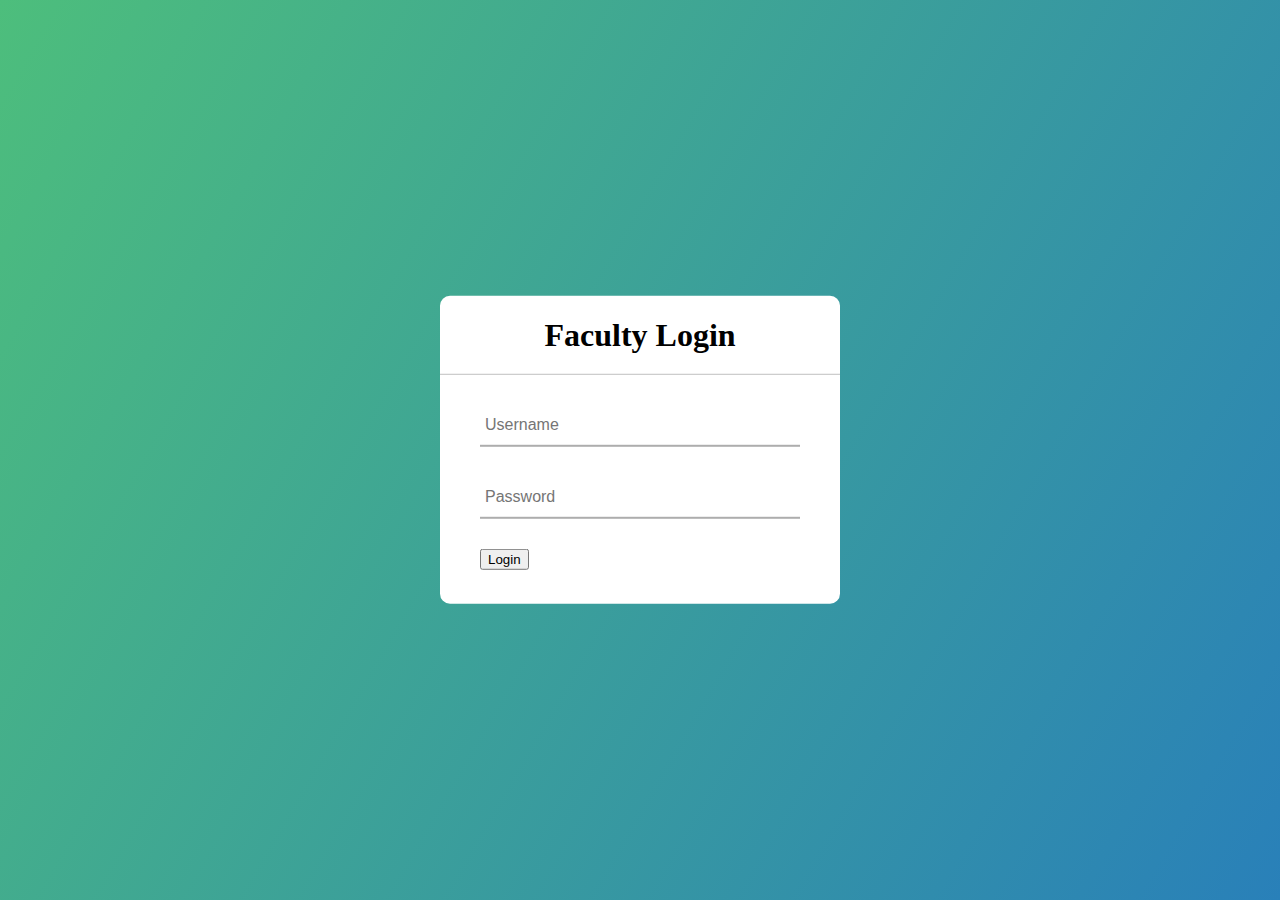
<file: faculty_login.html>
<head>
    <link rel="stylesheet" href="style.css">
</head>
<body >
    <div class="centre" >
     <h1>Faculty Login</h1>
     <form name="myform" onsubmit="return false">

     <div class="txt_field">
         <input type="text" name="uname"  id="user" ng-model="username"  ng-required="true" placeholder="Username" required> 
        
     </div>
     <div class="txt_field" >
        <input type="password" name="password" id="pass" ng-model="password" ng-required="true" placeholder="Password" required>

    </div>
    <div class="text-center">
    <!-- <button type="button" class="btn btn-outline-info"ng-click="facultyLogin()">Login</button> -->
    
      <button class="btn btn-outline-info" type="button" ng-click="facultyLogin()">Login
        <span class="spinner-grow spinner-grow-sm" role="status" aria-hidden="true" ng-show="isLoading==true"></span>
      </button>   
</div>
    </form>
  
   <br>
    </div>

    
</body>
</file>
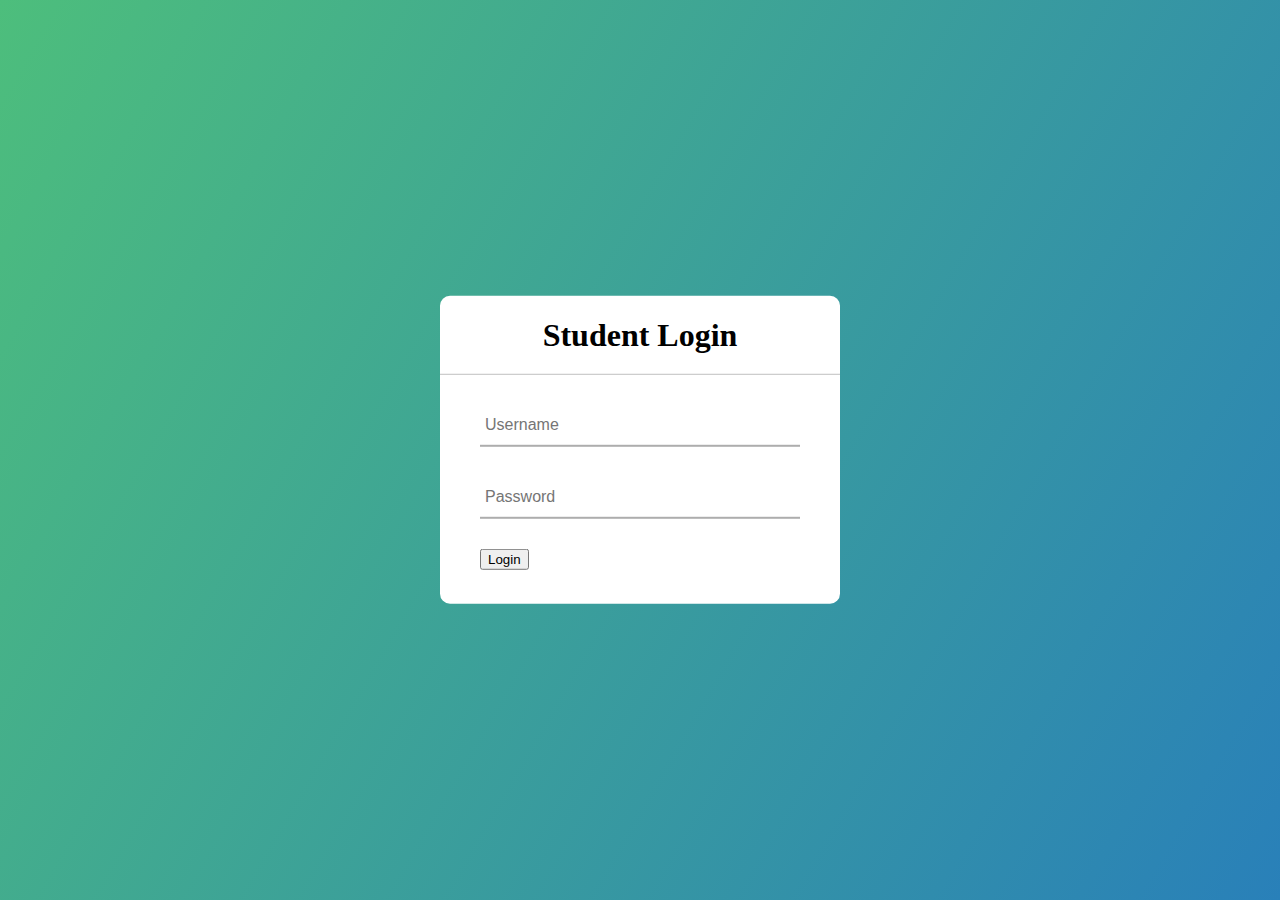
<file: student_login.html>
<head>
    <link rel="stylesheet" href="style.css">
</head>
<body >
    <div class="centre">
     <h1>Student Login</h1>
     <form name="myform" onsubmit="return false">

     <div class="txt_field">
         <input type="text" name="uname"  id="user" ng-model="username"  ng-required="true" placeholder="Username" required> 
        
     </div>
     <div class="txt_field" >
        <input type="password" name="password" id="pass" ng-model="password" ng-required="true" placeholder="Password" required>

    </div>
    <div class="text-center">
        <button class="btn btn-outline-info" type="button" ng-click="studentLogin()">Login
            <span class="spinner-grow spinner-grow-sm" role="status" aria-hidden="true" ng-show="isLoading==true"></span>
          </button> 
         </div>
    </form>
   <br>
    </div>

    
</body>
</file>
<file: style.css>
body {
    margin: 0;
    padding: 0;
    font-family: montserrat;
     background: linear-gradient(120deg, #4dbe7c, #2980b9); 
     height: 100vh; 
     overflow: hidden; 
   
  }
  
  .centre {
    position: absolute;
    top: 50%;
    left: 50%;
    transform: translate(-50%, -50%);
    width: 400px;
    background: white;
    border-radius: 10px;
  }
  
  .centre h1 {
    text-align: center;
    padding: 0 0 20px 0;
    border-bottom: 1px solid silver;
  }
  
  .centre form {
    padding: 0 40px;
    box-sizing: border-box;
  }
  
  form .txt_field {
    position: relative;
    border-bottom: 2px solid #adadad;
    margin: 30px 0;
  }
  
  .txt_field input {
    width: 100%;
    padding: 0 5px;
    height: 40px;
    font-size: 16px;
    border: none;
    background: none;
    outline: none;
  }
  
  .txt_field label {
    position: absolute;
    top: 50%;
    left: 5px;
    color: #adadad;
    transform: translateY(-50%);
    font-size: 16px;
    pointer-events: none;
  }
</file>
